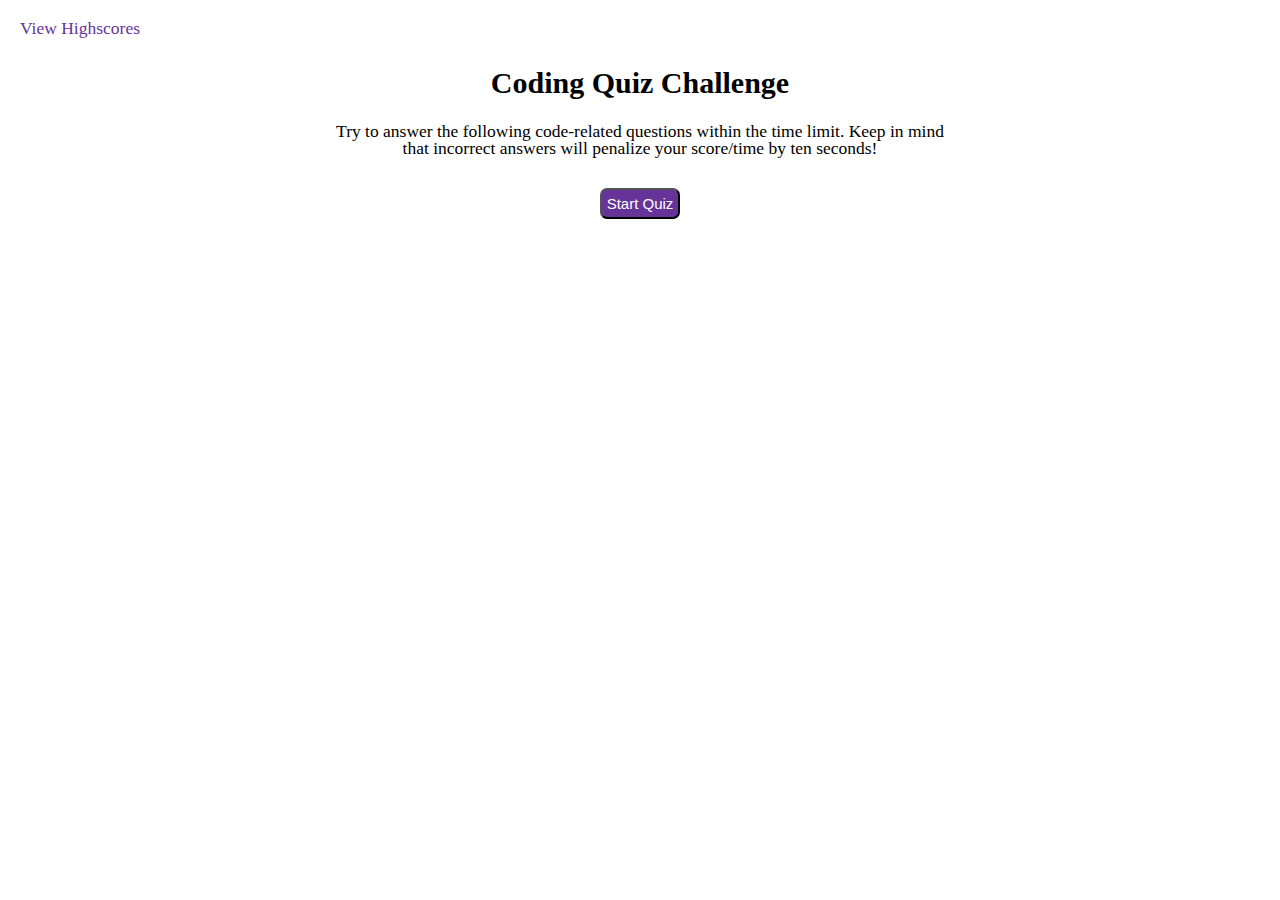
<file: index.html>
<!DOCTYPE html>
<html lang="en">

<head>
  <meta charset="UTF-8" />
  <meta name="viewport" content="width=device-width, initial-scale=1.0" />
  <meta http-equiv="X-UA-Compatible" content="ie=edge" />
  <title>Coding Quiz</title>
  <link rel="stylesheet" href="./assets/css/reset.css" />
  <link rel="stylesheet" href="./assets/css/style.css" />
</head>

<body>
  <header>
    <a href="highScores.html">View Highscores</a>

    <div class="timer">
      <h2 id="countdown"></h2>
    </div>
  </header>

  <div class="intro">
    <h1>Coding Quiz Challenge</h1>
    <p>Try to answer the following code-related questions within the time limit. Keep in mind that incorrect answers
      will penalize your score/time by ten seconds!</p>
    <button class="start">Start Quiz</button>
  </div>

  <div id="questions"></div>

  <div class="done">
    <div>
      <h1>All Done!</h1>
    </div>
    <!--Add with JS Your final score here-->
    <div class="userInput">
      <p>Enter initials:</p>
      <input type="text" class="input">
      <button type="submit" class="submit">Submit</button>
    </div>
  </div>

  <div class="message">
    <hr id="line">
    <p id="wrong">Wrong!</p>
    <p id="right">Correct!</p>
  </div>

  <script src="./assets/js/script.js"></script>
</body>

</html>
</file>
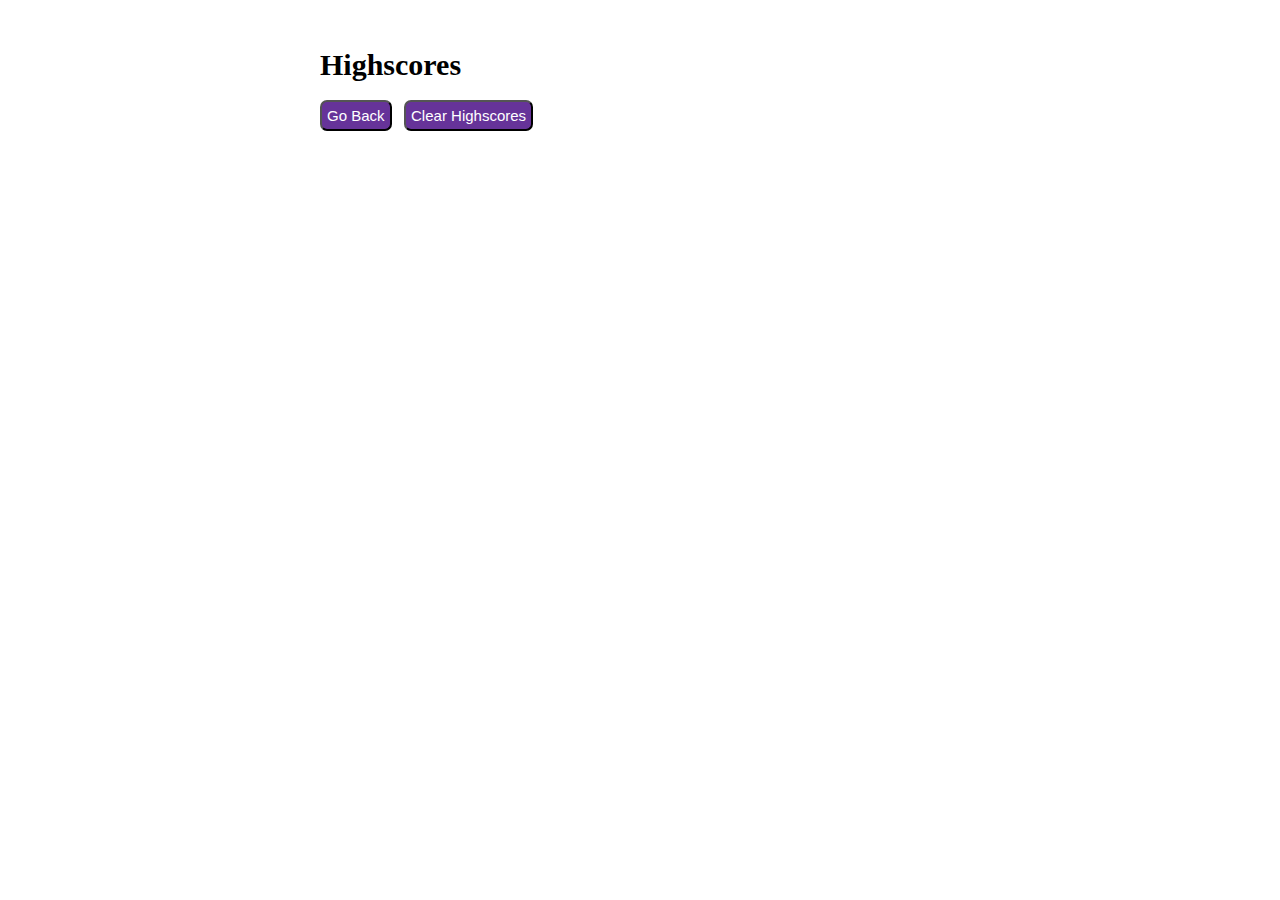
<file: highScores.html>
<!DOCTYPE html>
<html lang="en">

<head>
    <meta charset="UTF-8">
    <meta http-equiv="X-UA-Compatible" content="IE=edge">
    <meta name="viewport" content="width=device-width, initial-scale=1.0">
    <title>Highscores</title>
    <link rel="stylesheet" href="./assets/css/reset.css" />
    <link rel="stylesheet" href="./assets/css/highScores.css" />
</head>

<body>

    <h1>Highscores</h1>
    <div class="results"></div>
    <button class="back">Go Back</button>
    <button class="clear">Clear Highscores</button>

    <script src="./assets/js/highScores.js"></script>
</body>

</html>
</file>
<file: assets/css/style.css>
/* ALL */

html {
  font-size: 10px;
}

/* HEADER */
header {
  padding: 20px;
  margin-right: 10px;
  overflow: hidden;
}

header a {
  font-size: 1.75rem;
  color: rebeccapurple;
  text-decoration: none;
}

header a:hover {
  color: #411263;
}

/* Timer Section*/
header div {
  float: right;
  font-size: 1.7rem;
  font-weight: bold;
}


/* FIRST PAGE */
.intro {
  margin: auto;
  width: 50%;
  text-align: center;
  font-size: 1.75rem;

}

.intro h1 {
  font-weight: bold;
  font-size: 3rem;
  padding: 1rem;
}

.intro p {
  margin: 1.5rem;
}

/* Button */
.start {
  font-size: 1.5rem;
  color: white;
  background-color: rebeccapurple;
  border-radius: 7px;
  margin: 1.5rem;
  padding: 0.5rem;
}

.start:hover {
  box-shadow: inset 0px 0px 5px gray, 0 0 5px gray;
  filter:opacity(90%);
}


/* QUIZ SECTION */
#questions {
  margin: auto;
  width: 50%;
  text-align: left;
}

#questions h3 {
  font-size: 2rem;
  font-weight: bold;
  padding: 0.5rem;
}

#questions p {
  font-size: 1.5rem;
  color: white;
  background-color: rebeccapurple;
  border-radius: 7px;
  margin: 0.5rem;
  padding: 1rem;
}

#questions p:hover {
  box-shadow: inset 0px 0px 5px gray, 0 0 5px gray;
  filter:opacity(90%);
}

/* Right/Wrong Message */
.message {
  font-size: 2rem;
  font-style: italic;
  color: darkgray;
  margin: auto;
  padding: 1rem;
  width: 50%;
  text-align: left;
}


/* ALL DONE PAGE */
.done {
  margin: auto;
  width: 50%;
  text-align: left;
}

.done h1 {
  font-size: 2rem;
  font-weight: bold;
  padding: 1.5rem;
  padding-left: 0;
}

.done p {
  font-size: 1.5rem;

  padding: 0.5rem;
  padding-left: 0;
}

.userInput {
  display: flex;
  flex-direction: row;
  justify-content: flex-start;
  height: 3rem;
  margin-top: 1.5rem;
}

.submit {
  font-size: 1.5rem;
  color: white;
  background-color: rebeccapurple;
  border-radius: 7px;
  padding: 0.5rem;
  margin-left: 0.5rem;
}

.submit:hover {
  box-shadow: inset 0px 0px 5px gray, 0 0 5px gray;
  filter:opacity(90%);
}
</file>
<file: assets/css/highScores.css>
/* ALL */

html {
    font-size: 10px;
}

body {
    margin: auto;
    margin-top: 4rem;
    width: 50%;
    text-align: left;
}

h1 {
    font-weight: bold;
    font-size: 3rem;
    padding: 1rem;
    padding-left: 0;
}

/* RESULTS SECTION */

.results p {
    font-weight: bold;
    font-size: 1.5rem;
    padding: 5px;
    background-color: #e1d3ec;
    border: 2 px solid rebeccapurple;
}

button {
    font-size: 1.5rem;
    color: white;
    background-color: rebeccapurple;
    border-radius: 7px;
    margin: 1rem;
    margin-left: 0;
    padding: 0.5rem;
  }

  button:hover {
    box-shadow: inset 0px 0px 5px gray, 0 0 5px gray;
    filter:opacity(90%);
  }
</file>
